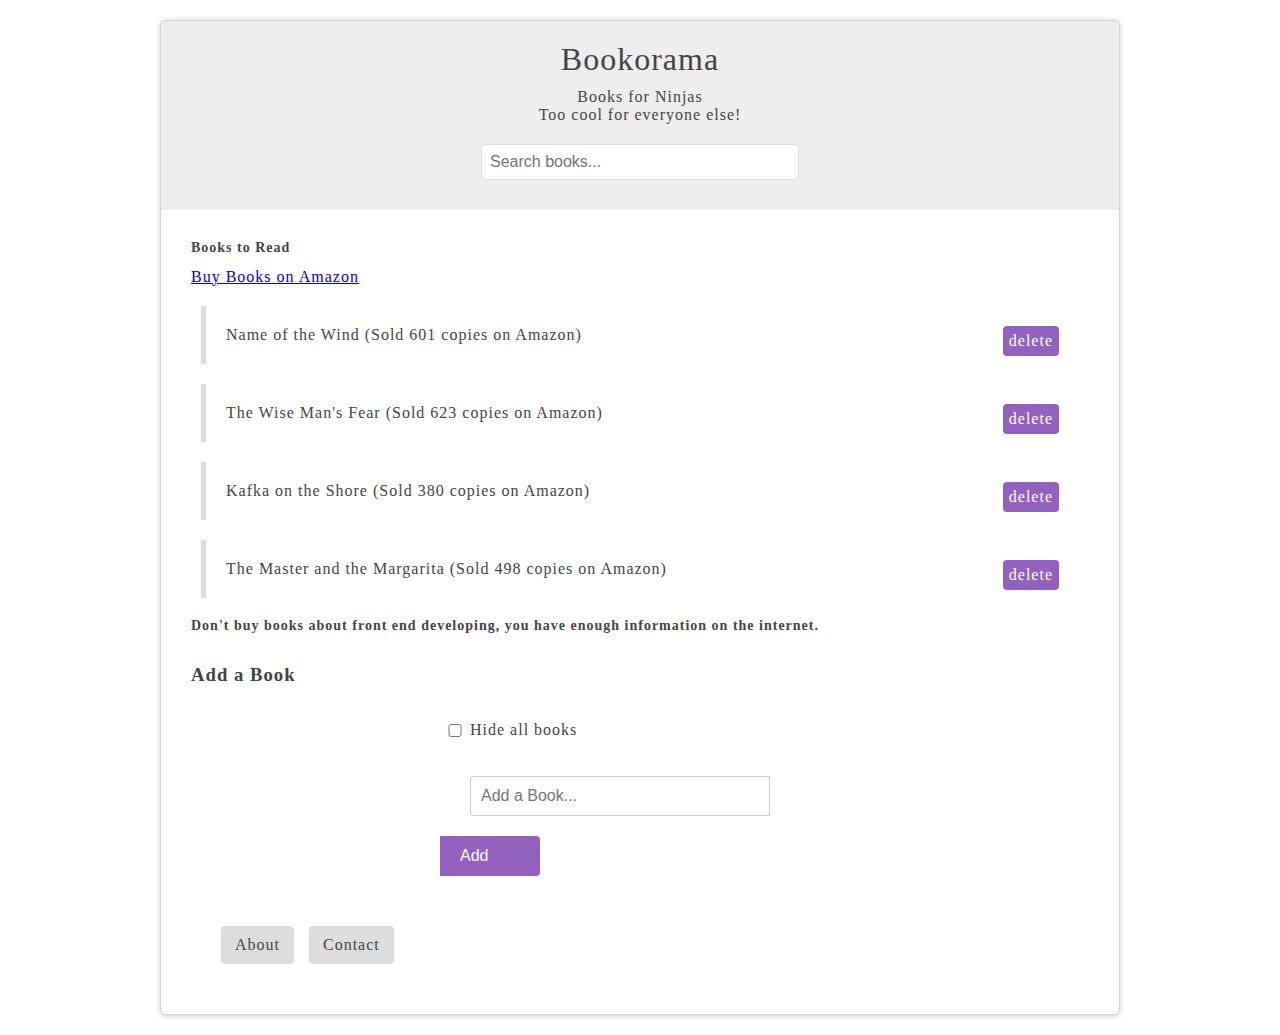
<file: index.html>
<!DOCTYPE html>
<html>
  <head>
    <meta charset="utf-8" />
    <link href="styles.css" rel="stylesheet" />
    <title>JavaScript DOM Tutorials</title>
  </head>
  <body>
    <div id="wrapper">
      <header>
        <div id="page-banner">
          <h1 class="title">Bookorama</h1>
          <p>Books for Ninjas</p>
          <form id="search-books">
            <input type="text" placeholder="Search books..." />
          </form>
        </div>
      </header>
      <div id="book-list">
        <h2 class="title">Books to Read</h2>
        <a href="amazon.com" id="amazon-link">Buy Books on Amazon</a>
        <ul>
          <li>
            <span class="name">Name of the Wind</span>
            <span class="delete">delete</span>
          </li>
          <li>
            <span class="name">The Wise Man's Fear</span>
            <span class="delete">delete</span>
          </li>
          <li>
            <span class="name">Kafka on the Shore</span>
            <span class="delete">delete</span>
          </li>
          <li>
            <span class="name">The Master and the Margarita</span>
            <span class="delete">delete</span>
          </li>
        </ul>
      </div>
      <div id="movies-list">
        <h3 class="title">Add a Book</h3>

        <form id="add-book">
          <input type="checkbox" id="hide">
          <label for="hide">Hide all books</label>
          <input type="text" placeholder="Add a Book..." />
          <button id="button">Add</button>
        </form>
        <div id="tabbed-content">
        <ul class="tabs">
          <li data-target="#about" >About</li>
          <li data-target="#contact">Contact</li>
        </ul>
        <div class="panel" id="about">
          <p>Content for about tab...</p>
          <p>Lorem ipsum dolor sit amet, consectetur adipiscing elit. Vestibulum id nunc porta urna ornare rhoncus. Ut convallis ante at.</p>
        </div>
        <div class="panel" id="contact">
          <p>Content for contact tab...</p>
          <p>Lorem ipsum dolor sit amet, consectetur adipiscing elit. Vestibulum id nunc porta urna ornare rhoncus. Ut convallis ante at.</p>
        </div>
      </div>
    </div>
    <script src="app.js"></script>
  </body>
</html>
</file>
<file: styles.css>
body {
  font-family: Tahoma;
  color: #444;
  letter-spacing: 1px;
}

h1 {
  font-weight: normal;
}

h2 {
  font-weight: bolder;
  font-size: 14px;
}

#wrapper {
  width: 90%;
  max-width: 960px;
  margin: 20px auto;
  border-radius: 6px;
  box-shadow: 0px 1px 6px rgba(0, 0, 0, 0.2);
  box-sizing: border-box;
  padding: 0 0 20px;
  overflow: hidden;
  border: 1px solid lightgray;
}

#page-banner {
  background: #eee;
  padding: 10px 0;
}

#page-banner h1,
#page-banner p {
  width: 100%;
  text-align: center;
  margin: 10px 0;
}

#page-banner input {
  width: 90%;
  max-width: 300px;
  margin: 20px auto;
  display: block;
  padding: 8px;
  border: 1px solid #ddd;
  border-radius: 4px;
  font-size: 16px;
  color: #444;
}

#book-list,
#add-book,
#movies-list,
#tabbed-content {
  margin: 30px;
}

#book-list ul,
#tabbed-content ul {
  list-style-type: none;
  padding: 0;
}

#book-list li {
  padding: 20px;
  border-left: 5px solid #ddd;
  margin: 20px 10px;
}

#book-list li:hover {
  border-color: #9361bf;
}

.delete {
  float: right;
  background: #9361bf;
  padding: 6px;
  border-radius: 4px;
  cursor: pointer;
  color: white;
}

.delete:hover {
  background: #333;
}

#add-book {
  width: 400px;
  margin: 0 auto;
}

#add-book input {
  display: block;
  margin: 20px 0;
  padding: 10px;
  border: 1px solid #ccc;
  font-size: 16px;
  border-radius: 4px 0 0 4px;
  box-sizing: border-box;
  width: 300px;
  float: left;
}

#add-book button {
  border: 1px solid #9361bf;
  background: #9361bf;
  padding: 10px 20px;
  font-size: 16px;
  display: block;
  margin: 0;
  border-radius: 0 4px 4px 0;
  cursor: pointer;
  width: 100px;
  text-align: left;
  margin: 20px 0;
  border-left: 0;
  color: white;
}

#add-book:after {
  content: '';
  display: block;
  clear: both;
}

#add-book #hide {
  width: 30px;
}

#add-book label {
  line-height: 52px;
}

#tabbed-content li {
  display: inline-block;
  padding: 10px 14px;
  background: #ddd;
  border-radius: 4px;
  cursor: pointer;
  margin-right: 10px;
}

#tabbed-content .panel {
  display: none;
  border: 1px solid #ddd;
  padding: 0 10px;
  border-radius: 4px;
}

#tabbed-content .panel.active {
  display: block;
}
</file>
